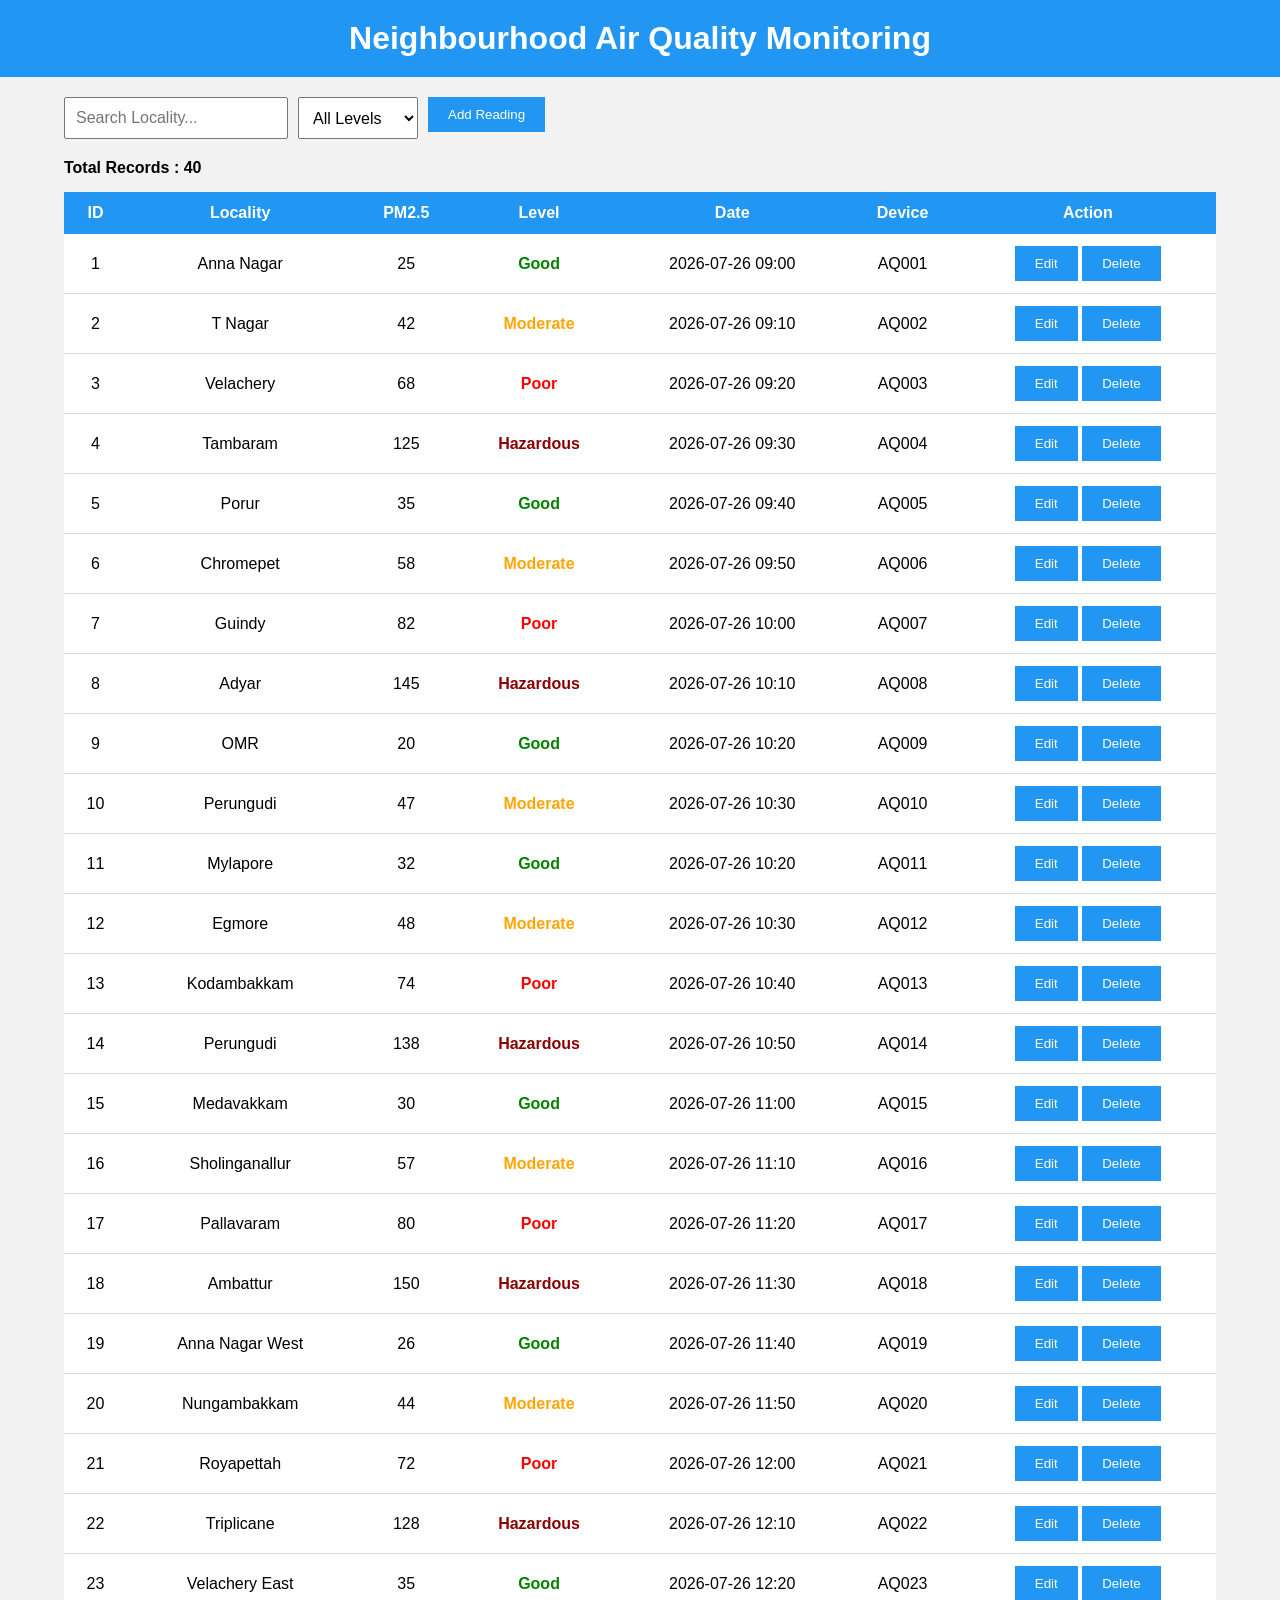
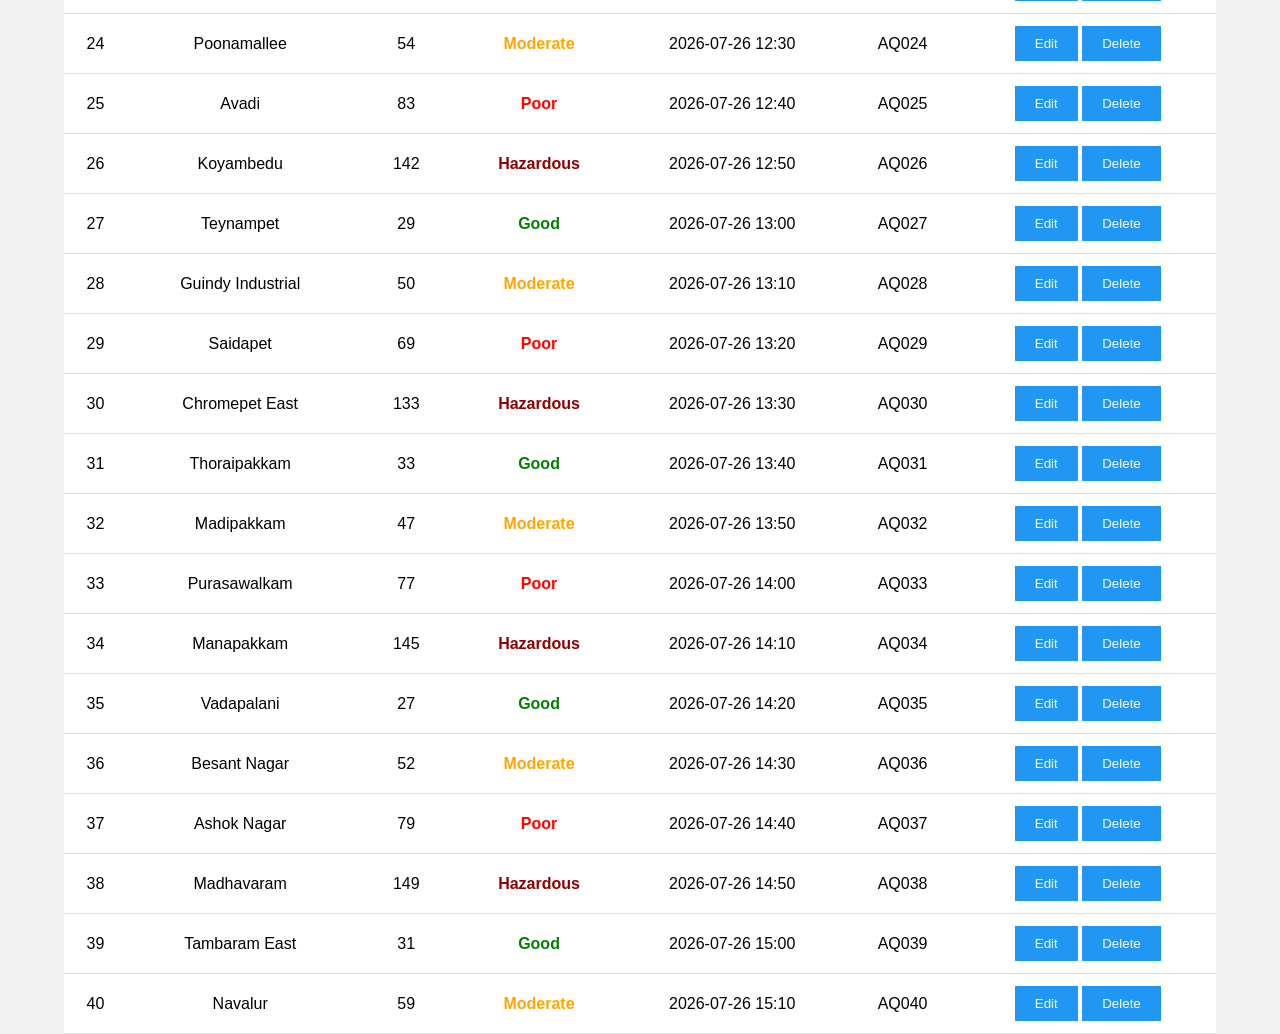
<file: index.html>
<!DOCTYPE html>
<html lang="en">
<head>
<meta charset="UTF-8">
<meta name="viewport" content="width=device-width, initial-scale=1.0">
<title>Neighbourhood Air Quality Monitoring</title>
<link rel="stylesheet" href="css/style.css">
</head>

<body>

<header>
    <h1>Neighbourhood Air Quality Monitoring</h1>
</header>

<div class="container">

<div class="top">

<input
type="text"
id="search"
placeholder="Search Locality..."
onkeyup="searchReading()">

<select id="filter" onchange="filterLevel()">
<option value="All">All Levels</option>
<option value="Good">Good</option>
<option value="Moderate">Moderate</option>
<option value="Poor">Poor</option>
<option value="Hazardous">Hazardous</option>
</select>

<a href="add.html">
<button>Add Reading</button>
</a>

</div>

<p id="count"></p>
<div id="warning" style="font-size:20px;font-weight:bold;margin:15px 0;"></div>

<table>

<thead>

<tr>

<th>ID</th>
<th>Locality</th>
<th>PM2.5</th>
<th>Level</th>
<th>Date</th>
<th>Device</th>
<th>Action</th>

</tr>

</thead>

<tbody id="tableBody">

</tbody>

</table>

</div>

<script src="js/script.js"></script>

</body>
</html>
</file>
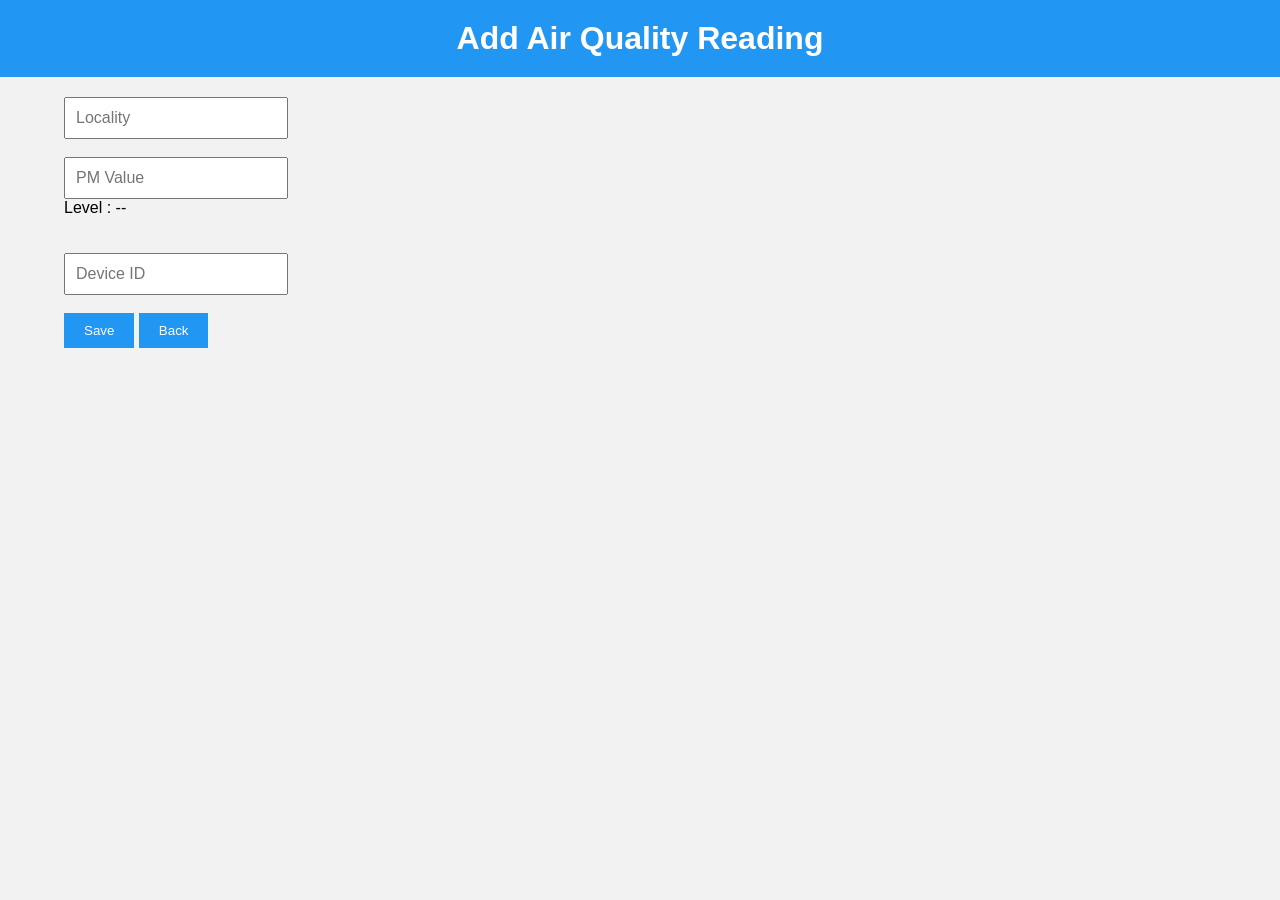
<file: add.html>
<!DOCTYPE html>
<html>
<head>
<meta charset="UTF-8">
<title>Add Reading</title>
<link rel="stylesheet" href="css/style.css">
</head>

<body>

<header>
<h1>Add Air Quality Reading</h1>
</header>

<div class="container">

<input type="text" id="locality" placeholder="Locality"><br><br>
<input
type="number"
id="pm"
placeholder="PM Value"
onkeyup="showLevel()">

<p id="status">Level : --</p>

<br><br>

<input type="text" id="device" placeholder="Device ID">

<br><br>

<button onclick="saveReading()">Save</button>

<a href="index.html">
<button>Back</button>
</a>

<script src="js/utils.js"></script>
<script src="js/validation.js"></script>
<script src="js/add.js"></script>

</body>
</html>
</file>
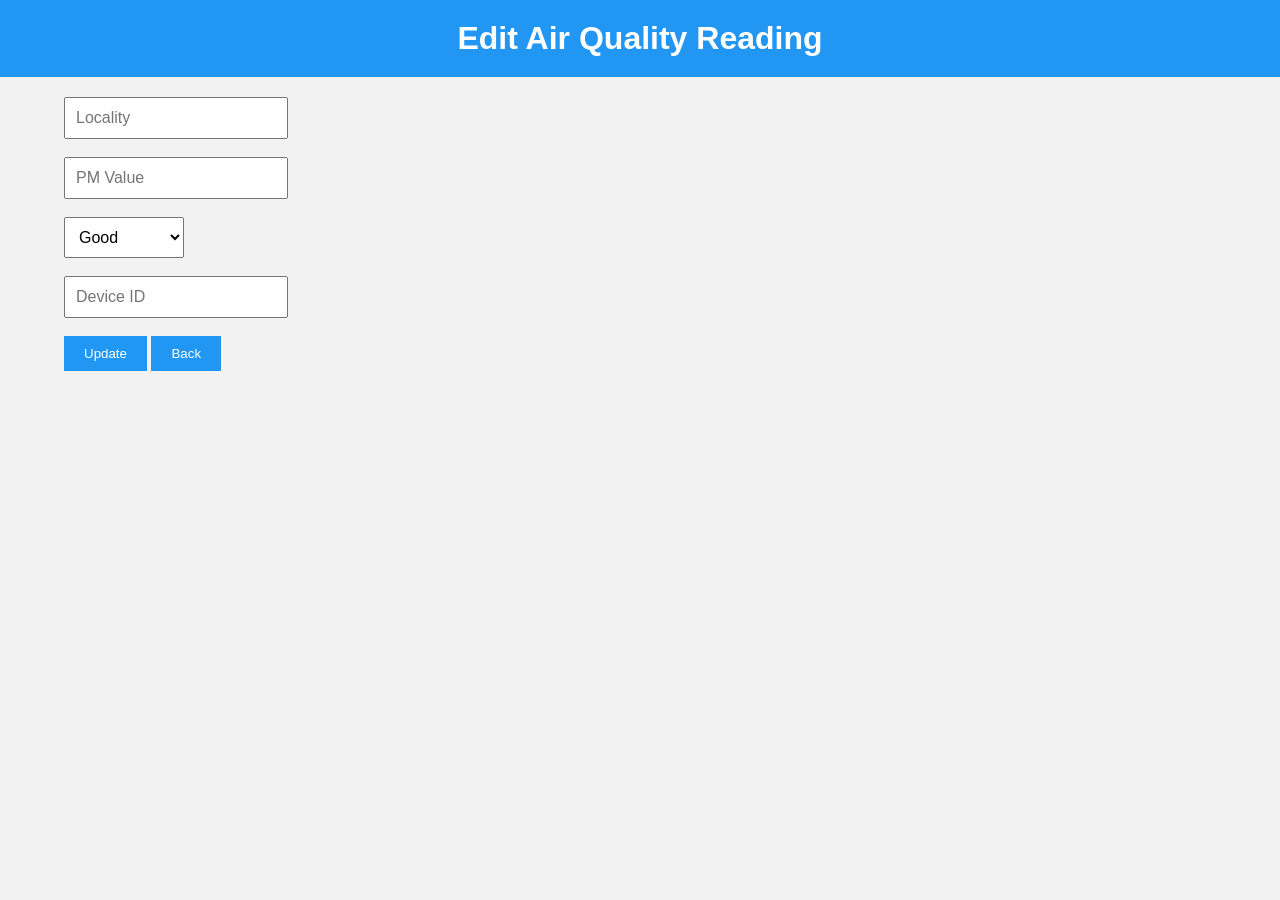
<file: edit.html>
<!DOCTYPE html>
<html>
<head>
<meta charset="UTF-8">
<title>Edit Reading</title>
<link rel="stylesheet" href="css/style.css">
</head>

<body>

<header>
<h1>Edit Air Quality Reading</h1>
</header>

<div class="container">

<input type="text" id="locality" placeholder="Locality"><br><br>

<input type="number" id="pm" placeholder="PM Value"><br><br>

<select id="level">
<option>Good</option>
<option>Moderate</option>
<option>Poor</option>
<option>Hazardous</option>
</select>

<br><br>

<input type="text" id="device" placeholder="Device ID"><br><br>

<button onclick="updateReading()">Update</button>

<a href="index.html">
<button>Back</button>
</a>

</div>
<script src="js/utils.js"></script>
<script src="js/validation.js"></script>
<script src="js/edit.js"></script>

</body>
</html>
</file>
<file: css/style.css>
*{
margin:0;
padding:0;
box-sizing:border-box;
font-family:Arial,sans-serif;
}

body{
background:#f2f2f2;
}

header{
background:#2196f3;
color:white;
padding:20px;
text-align:center;
}

.container{
width:90%;
margin:auto;
margin-top:20px;
}

.top{
display:flex;
gap:10px;
margin-bottom:20px;
}

input,select{
padding:10px;
font-size:16px;
}

button{
padding:10px 20px;
background:#2196f3;
color:white;
border:none;
cursor:pointer;
}

button:hover{
background:#1565c0;
}

table{
width:100%;
border-collapse:collapse;
background:white;
}

th{
background:#2196f3;
color:white;
padding:12px;
}

td{
padding:12px;
text-align:center;
border-bottom:1px solid #ddd;
}

tr:hover{
background:#f5f5f5;
}

.good{
color:green;
font-weight:bold;
}

.moderate{
color:orange;
font-weight:bold;
}

.poor{
color:red;
font-weight:bold;
}

.hazard{
color:darkred;
font-weight:bold;
}

#count{
margin-bottom:15px;
font-weight:bold;
}
</file>
